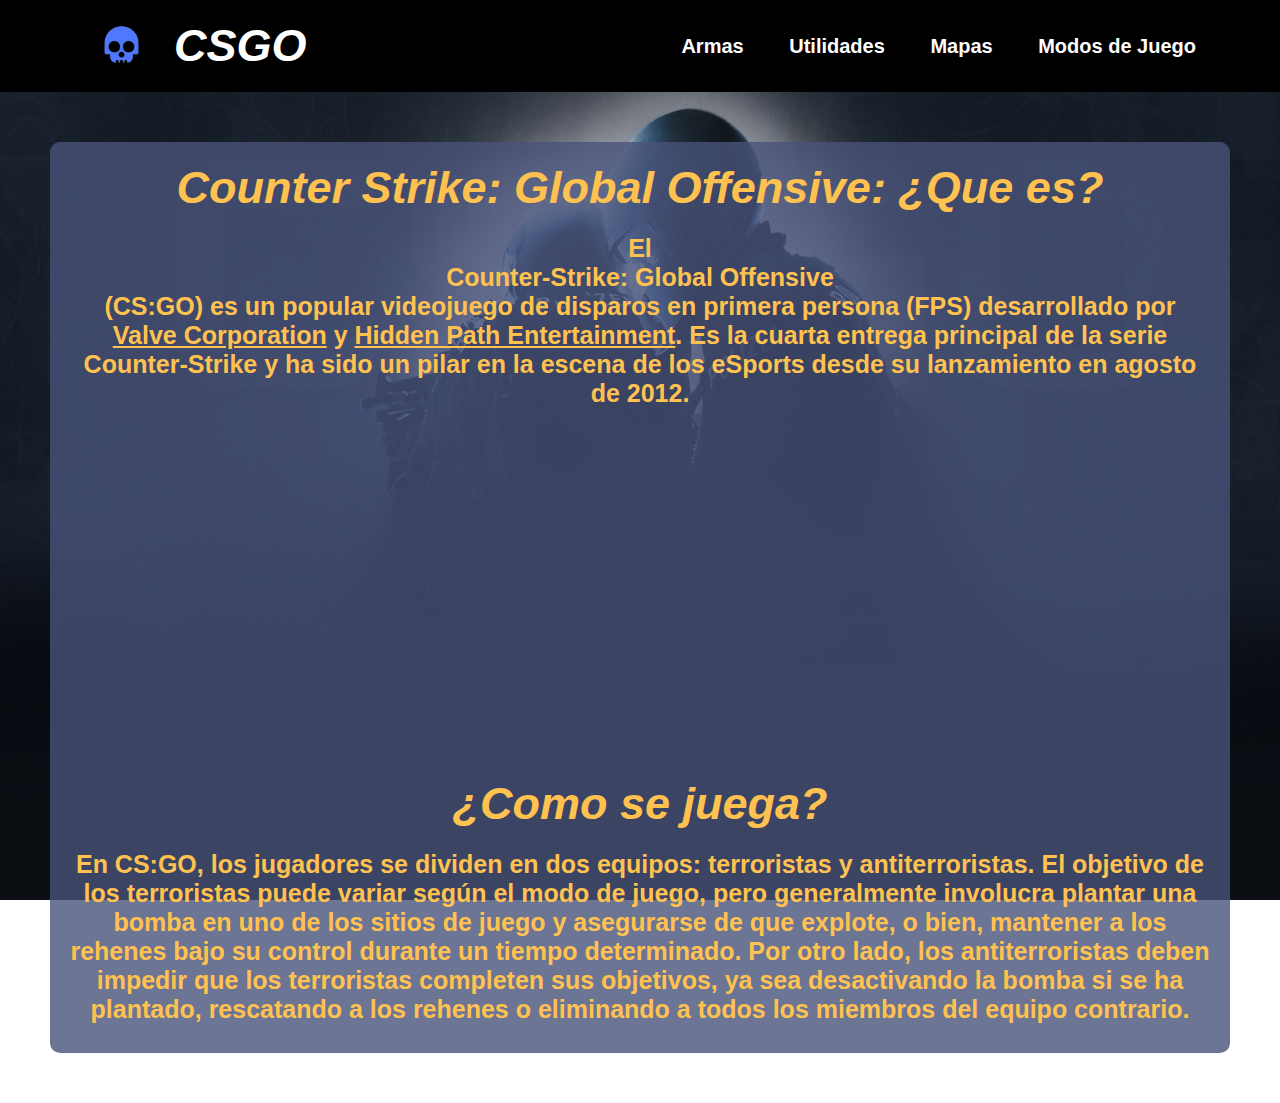
<file: csgo/index.html>
<!DOCTYPE html>
<html lang="es">
    <head>
        <meta charset="UTF-8">
        <link rel="stylesheet" href="style.css">
        <title>Wiki CSGO</title>
    </head>
    <body>
        <header>
            <nav id="navegador">
                <nav id="logo-titulo">
                    <img id="Skull" src="Skull.jpeg">
                    <h1><em>CSGO</em></h1>
                </nav>
                    <ul>
                        <li><a href="#">Armas</a></li>
                        <li><a href="#">Utilidades</a></li>
                        <li><a href="#">Mapas</a></li>
                        <li><a href="#">Modos de Juego</a></li>
                    </ul>
            </nav>
        </header>
        <div id="cuerpo">
            <h1 id="titulo-texto"><em> Counter Strike: Global Offensive: ¿Que es?</em></h1>
            <script>
                let texto = "El Counter-Strike: Global Offensive (CS:GO) es un popular videojuego de disparos en primera persona";
                const regexp = "e";
                console.log(texto);
                console.log(texto.startsWith("El Counter"));
                console.log(texto.search(regexp));
            </script>
            <p>
                El <p id="csgo">Counter-Strike: Global Offensive</p>(CS:GO) es un popular videojuego de disparos en primera persona (FPS) desarrollado por <a class="link-texto" href="https://es.wikipedia.org/wiki/Valve_Corporation">Valve Corporation</a> y <a class="link-texto" href="https://es.wikipedia.org/wiki/Hidden_Path_Entertainment">Hidden Path Entertainment</a>. 
                Es la cuarta entrega principal de la serie Counter-Strike y ha sido un pilar en la escena de los eSports desde su lanzamiento en agosto de 2012.
            </p>
            <script>
                const csgo= document.querySelector("#csgo");
                csgo.addEventListener("click",function() {
                    csgo.style.color = "red";
                });
            </script>
            <br>
            <iframe width="560" height="315" src="https://www.youtube.com/embed/edYCtaNueQY" title="YouTube video player" frameborder="0" allow="accelerometer; autoplay; clipboard-write; encrypted-media; gyroscope; picture-in-picture; web-share" allowfullscreen></iframe>
            <h1 id="titulo-texto"><em>¿Como se juega?</em></h1>
            <p>
                En CS:GO, los jugadores se dividen en dos equipos: terroristas y antiterroristas.
                El objetivo de los terroristas puede variar según el modo de juego, pero generalmente involucra plantar una bomba en uno de los sitios de juego y asegurarse de que explote, o bien, mantener a los rehenes bajo su control durante un tiempo determinado.
                Por otro lado, los antiterroristas deben impedir que los terroristas completen sus objetivos, ya sea desactivando la bomba si se ha plantado, rescatando a los rehenes o eliminando a todos los miembros del equipo contrario. 
            </p>
            <br>
        </div>
    </body>
</html>
</file>
<file: csgo/style.css>
*{
    margin: 0;
    padding: 0;
}
body{
    background-image: url("csgo.jpg");
    background-repeat: no-repeat;
    background-attachment: fixed;
    background-size: 100% 100%;
}
#logo-titulo{
    display: flex;
    align-items: center;
    justify-content: left;
}
#navegador{
    display:flex ;
    align-items: center;
    justify-content: space-between;
    padding-top: 0px;
    padding-left: 5%;
    padding-right: 5%;
    font-weight:bold;
    background-color: black;
    font-size: 20px;
    font-family: Arial, Helvetica, sans-serif;
}
#Skull{
    width: 110px;
}
h1{
    color: white;
    font-size: 45px;
    margin-bottom: 20px;
    padding-top: 20px;
    font-family: Arial, Helvetica, sans-serif;
}
ul li{
    display: inline-block; 
    padding: 0px 20px;
    
}
a{
    color: white;
    text-decoration: none;
    margin-bottom: 20px;
    
}
.link-texto{
    color: rgb(255, 194, 80);
    text-decoration: underline;
}

a:hover{
    color:orange ;
}
.link-texto:hover{
    color: aliceblue;
}

#cuerpo{ 
    text-align: center;
    text-decoration: none;
    margin: 50px;
    background-color: rgba(72, 83, 121, 0.8);
    font-size: 25px;
    color: rgb(255, 194, 80);
    font-weight: bold;
    font-family: Arial, Helvetica, sans-serif;
    border: 5px;
    border-radius: 10px;
    padding-left: 20px ;
    padding-right: 20px ;
}
#titulo-texto{
    color: rgb(255, 194, 80);
}
</file>
